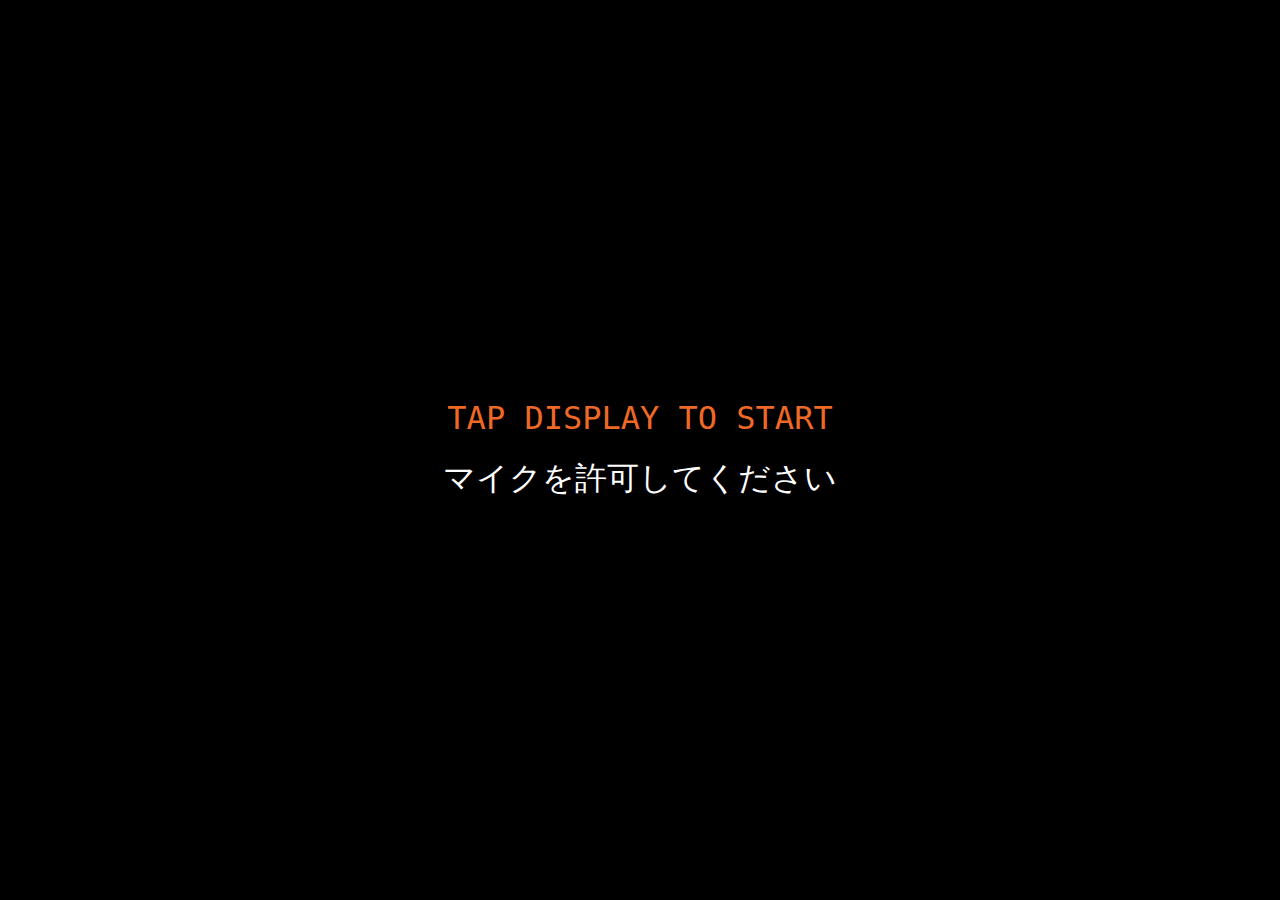
<file: main/index.html>
<!DOCTYPE html>
<html lang="ja">
    <head>
        <title>CI Audio Reactive</title>
        <meta charset="UTF-8">       
        <link rel='stylesheet' type='text/css' href='./style.css'>
    </head>
    <body>
        <div id="background">
            <div id="infos">
                <p id="trigger" class="information">TAP DISPLAY TO START</p>
                <p id="attention" class="information">マイクを許可してください<br></p>
            </div>
        </div>
    </body>
    <script src='system.js'></script>
    
</html>
</file>
<file: main/style.css>
/* 文章の選択を阻止 */
p {
    -webkit-user-select: none;
    -moz-user-select: none;
    -ms-user-select: none;
    user-select: none;
}

html {
    height: 100%;
    overflow: hidden;

}

body{
    overflow: hidden;
    margin: 0;
    
    width: 100%;
    height: 100%;

    box-sizing: border-box;
}

#background {
    background-color: black;

    width: 100%;
    height: 100%;
}

#infos{
    background-color: black;

    width: 100%;
    height: 100%;

    display: flex;
    flex-direction: column;
    justify-content: center;
    align-items: center;
}

.information{
    color: white;
    
    font-size: 32px;
    font-family: monospace;
    text-align: center;
    
    vertical-align: middle;

    /* display: block; */
    width: 100%;
    height: auto;
    margin: 10px auto;
}

#trigger{
    color: #EF6926;
}
</file>
